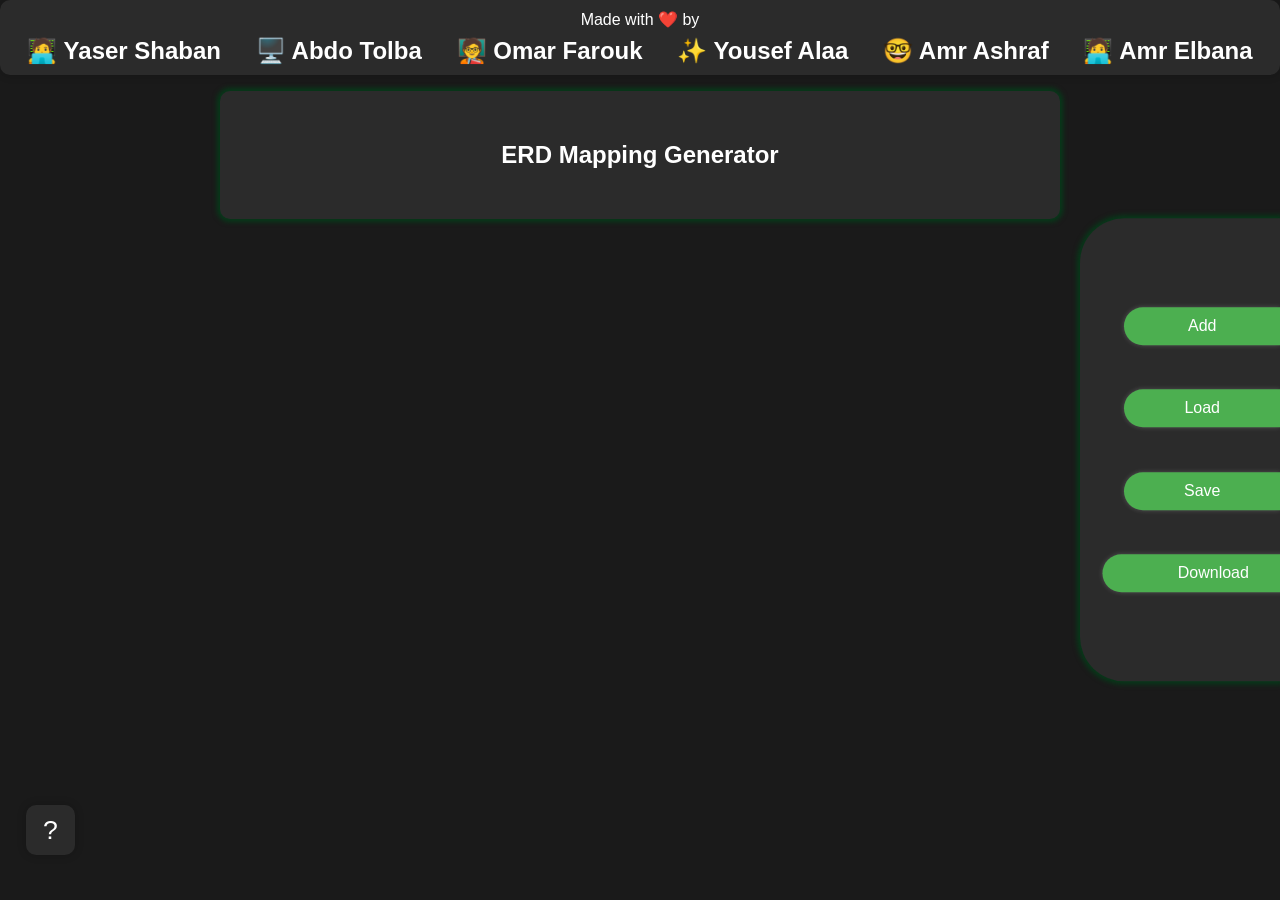
<file: templates/form.html>
<!DOCTYPE html>
<html>
  <head>
    <title>ERD Mapping Generator</title>

    <meta name="viewport" content="width=device-width, initial-scale=1.0" />

    <!-- faveicon -->
    <link rel="icon" type="image/x-icon" href="favicon.png" />

    <style>
      * {
        margin: 0;
        padding: 0;
      }

      body {
        font-family: Arial, sans-serif;
      }

      h1 {
        font-size: 24px;
        margin-top: 30px;
        margin-bottom: 20px;
        text-align: center;
      }

      label {
        display: block;
        margin-bottom: 10px;
      }

      input[type="text"] {
        padding: 10px;
        border: 1px solid #ccc;
        border-radius: 5px;
        font-size: 16px;
        width: 100%;
        box-sizing: border-box;
        margin-bottom: 20px;
      }

      input[type="submit"] {
        background-color: #4caf50;
        color: white;
        padding: 10px 20px;
        border: none;
        border-radius: 5px;
        cursor: pointer;
        font-size: 16px;
      }

      input[type="submit"]:hover {
        background-color: #3e8e41;
      }
    </style>
    <style>
      body {
        font-family: Arial, sans-serif;
        background-color: #1a1a1a;
        color: #ffffff;
        overflow-x: hidden;
        overflow-y: auto;
      }

      .container {
        max-width: 800px;
        margin: 0 auto;
        padding: 20px;
        background-color: #2b2b2b;
        border-radius: 10px;
        box-shadow: 0 0 5px 3px rgba(0, 66, 25, 0.8);
      }

      h1 {
        text-align: center;
        margin-bottom: 30px;
      }

      label {
        display: block;
        margin-bottom: 10px;
        font-weight: bold;
      }

      input[type="text"] {
        width: 100%;
        padding: 10px;
        margin-bottom: 20px;
        border-radius: 5px;
        border: none;
        background-color: #3c3c3c;
        color: #ffffff;
        font-size: 16px;
      }

      button,
      input[type="submit"] {
        display: block;
        padding: 10px 20px;
        border-radius: 5px;
        background-color: #4caf50;
        color: #ffffff;
        font-size: 16px;
        cursor: pointer;
        border: none;

        /* modern floating neon glow effect */
        box-shadow: 0 0 5px rgba(255, 255, 255, 0.2);
        transition: 0.2s;

        user-select: none;
      }

      button:hover,
      input[type="submit"]:hover {
        background-color: #3e8e41;
        /* animated effect looping  */
        animation: pulse 1s infinite;
      }

      .dripple {
        animation: pulse 1s infinite;
      }

      .dripple:hover {
        /* remove animation */
        animation: none;
      }
      /* smoth shrink on click */

      button:active,
      input[type="submit"] {
        transform: scale(0.9);
      }

      .text-center {
        text-align: center;
      }

      .input-group {
        margin-bottom: 20px;
        border: 1px solid #ccc;
        padding: 10px;
        border-radius: 5px;
      }

      .input-group::after {
        content: "";
        display: table;
        clear: both;
      }

      .input-group label {
        float: left;
        width: 100px;
        margin-right: 10px;
        line-height: 32px;
      }

      .input-group input[type="text"] {
        float: left;
        width: calc(100% - 110px);
      }

      .delete-button {
        display: inline-block;
        margin-left: 10px;
        padding: 5px 10px;
        border-radius: 5px;
        background-color: #ff0000;
        color: #ffffff;
        font-size: 16px;
        cursor: pointer;
        border: none;
      }

      .delete-button:hover {
        background-color: #cc0000;
      }

      .buttons-container {
        display: flex;
        justify-content: space-between;
        margin-bottom: 20px;
      }

      @keyframes pulse {
        0% {
          box-shadow: 0 0 0 0 rgba(255, 255, 255, 0.5);
        }

        70% {
          box-shadow: 0 0 0 10px rgba(255, 255, 255, 0);
        }

        100% {
          box-shadow: 0 0 0 0 rgba(255, 255, 255, 0);
        }
      }

      .names {
        display: flex;
        flex-direction: column;

        align-items: center;

        padding: 10px;
        background-color: #2b2b2b;
        border-radius: 10px;
        box-shadow: 0 0 10px rgba(0, 0, 0, 0.2);
        color: #ffffff;

        user-select: none;

        margin-bottom: 1rem;
      }

      .names ul {
        width: 100%;
        display: flex;
        flex-direction: row;

        justify-content: space-around;
        align-items: center;

        flex-wrap: wrap;

        list-style: none;
        padding: 0;
        margin-top: 0.5rem;
      }
      .names ul li {
        transition: 0.3s;
        margin: 0 1rem;
        padding: 0;
        font-size: 1.5rem;
        font-weight: bold;
        background-color: transparent;
        cursor: pointer;
      }
      .names ul li:hover {
        color: #4caf50;
        /* modern shadow styling with animation */
        box-shadow: 0px 5px 20px 0px rgba(255, 255, 255, 0.2);
      }

      @media screen and (min-width: 650px) {
        .buttons-container-side {
          position: fixed;

          background-color: #2b2b2b;
          padding: 10ch 0 10ch 10ch;
          border-radius: 5ch 0 0 5ch;

          box-shadow: 0 0 5px 3px rgba(0, 66, 25, 0.8);
          display: flex;
          flex-direction: column;
          align-items: flex-end;
          top: 50%;
          right: 0;
          transform: translateY(-50%);

          gap: 5ch;
          & .text-center {
            width: 200%;
            display: flex;
            justify-content: flex-end;
          }
          & button,
          & input[type="submit"] {
            border-radius: 5ch 0 0 5ch;
            width: 70%;
            text-align: center;
          }
          & input[type="submit"] {
            transform: translateX(20%);
            width: 100%;
          }
        }
      }

      .help_sign {
        position: fixed;
        bottom: 5%;
        left: 2%;
        padding: 10px;
        width: 2ch;
        height: 2ch;
        background-color: #2b2b2b;
        border-radius: 10px;
        box-shadow: 0 0 10px rgba(0, 0, 0, 0.2);
        font-size: 3ch;
        text-align: center;
        
        & a {
          color: #ffffff;
          text-decoration: none;
        }
        & a:visited {
          color: #ffffff;
        }

        & a:hover {
          color: #4caf50;
          
        }

        & a:active {
          color: #4caf50;
        }
      }

      .help_sign::after {
        content: "Click for more help on how to use";

        opacity: 0;
        visibility: hidden;
        position: absolute;
        top: 0;
        left: 110%;
        width: 300%;
        height: 100%;
        background-color: #2b2b2b;
        border-radius: 10px;
        box-shadow: 0 0 10px rgba(0, 0, 0, 0.2);
        font-size: 1ch;
        color: #ffffff;
        text-align: center;
        padding: 10px;

        transition: all 0.3s 0.5s ease-in-out;
      }

      .help_sign:hover::after {
        opacity: 1;
        visibility: visible;
      }
    </style>
  </head>
  <body>
    <div class="names">
      Made with ❤️ by
      <ul>
        <li>🧑‍💻 Yaser Shaban</li>
        <li>🖥️ Abdo Tolba</li>
        <li>🧑‍🏫 Omar Farouk</li>
        <li>✨ Yousef Alaa</li>
        <li>🤓 Amr Ashraf</li>
        <li>🧑‍💻 Amr Elbana</li>
      </ul>
    </div>
    <div class="container">
      <h1>ERD Mapping Generator</h1>

      <form method="POST" action="/convert">
        <div class="buttons-container buttons-container-side">
          <div class="text-center">
            <button type="button" class="dripple" id="add_field">Add</button>
          </div>
          <div class="text-center">
            <button type="button" id="load_field">Load</button>
          </div>
          <div class="text-center">
            <button type="button" id="save_field">Save</button>
          </div>

          <div class="text-center">
            <input type="submit" value="Download" />
          </div>
        </div>
        <!-- <div class="buttons-container">
          <div class="text-center">
            <button type="button" class="dripple" id="add_field">Add</button>
          </div>
          <div class="text-center">
            <button type="button" id="load_field">Load</button>
          </div>
          <div class="text-center">
            <button type="button" id="save_field">Save</button>
          </div>

          <div class="text-center">
            <input type="submit" value="Download" />
          </div>
        </div> -->
        <div id="input-group-container"></div>
      </form>
    </div>
    <span class="help_sign">
      <a
        target="_blank"
        href="https://drive.google.com/drive/u/5/folders/1jx2cbzkR23fTScqvBtzkB7KVc0lRtcLt"
        >?</a
      >
    </span>
    <script>
      var add_field_button = document.getElementById("add_field");
      var load_field_button = document.getElementById("load_field");
      var save_field_button = document.getElementById("save_field");

      var form = document.getElementsByTagName("form")[0];
      var input_group_container = document.getElementById(
        "input-group-container"
      );

      add_field_button.addEventListener("click", function () {
        var input_group_new = document.createElement("div");
        input_group_new.setAttribute("class", "input-group");
        input_group_new.style.border = "1px solid #ccc";

        var label_new = document.createElement("label");
        label_new.setAttribute("for", "entity");
        label_new.innerText = "Entity name:";

        var entity_input_new = document.createElement("input");
        entity_input_new.setAttribute("type", "text");
        entity_input_new.setAttribute("name", "entity");
        // make it required
        entity_input_new.setAttribute("required", "required");

        var label_new2 = document.createElement("label");
        label_new2.setAttribute("for", "attributes");
        label_new2.innerText = "Attributes (comma-separated):";

        var attributes_input_new = document.createElement("input");
        attributes_input_new.setAttribute("type", "text");
        attributes_input_new.setAttribute("name", "attributes");
        // make it required
        attributes_input_new.setAttribute("required", "required");

        var delete_button_new = document.createElement("button");
        delete_button_new.setAttribute("type", "button");
        delete_button_new.setAttribute("class", "delete-button");
        delete_button_new.innerText = "Delete";
        delete_button_new.addEventListener("click", function () {
          deleteInputGroup(this);
        });

        input_group_new.appendChild(label_new);
        input_group_new.appendChild(entity_input_new);
        input_group_new.appendChild(label_new2);
        input_group_new.appendChild(attributes_input_new);
        input_group_new.appendChild(delete_button_new);

        input_group_container.appendChild(input_group_new);
      });

      function deleteInputGroup(button) {
        button.parentElement.remove();
      }

      save_field_button.addEventListener("click", function () {
        // Select all input fields within input_group_container
        var inputs = input_group_container.querySelectorAll("input");

        var inputString = "";
        for (var i = 0; i < inputs.length; i++) {
          inputString += inputs[i].value;
          if (i != inputs.length - 1) {
            inputString += "\n";
          }
        }

        var blob = new Blob([inputString], { type: "text/plain" });
        var url = URL.createObjectURL(blob);
        var link = document.createElement("a");
        link.setAttribute("href", url);
        link.setAttribute("download", "download.erdmapping");
        link.click();
      });

      load_field_button.addEventListener("click", function () {
        var fileInput = document.createElement("input");
        fileInput.setAttribute("type", "file");
        fileInput.setAttribute("accept", ".erdmapping");
        fileInput.addEventListener("change", function () {
          var reader = new FileReader();
          reader.onload = function () {
            var inputString = reader.result;
            var inputValues = inputString.split("\n");
            var deleted_buttons = document.querySelectorAll(".delete-button");
            for (var i = 0; i < deleted_buttons.length; i++) {
              deleted_buttons[i].click();
            }
            for (var i = 0; i < inputValues.length; i += 2) {
              var inputGroup = document.createElement("div");
              inputGroup.setAttribute("class", "input-group");
              inputGroup.style.border = "1px solid #ccc";

              var entityLabel = document.createElement("label");
              entityLabel.setAttribute("for", "entity");
              entityLabel.innerText = "Entity name:";
              var entityInput = document.createElement("input");
              entityInput.setAttribute("type", "text");
              entityInput.setAttribute("name", "entity");
              entityInput.setAttribute("value", inputValues[i]);
              entityInput.setAttribute("required", "required");

              var attributesLabel = document.createElement("label");
              attributesLabel.setAttribute("for", "attributes");
              attributesLabel.innerText = "Attributes (comma-separated):";
              var attributesInput = document.createElement("input");
              attributesInput.setAttribute("type", "text");
              attributesInput.setAttribute("name", "attributes");
              attributesInput.setAttribute("value", inputValues[i + 1]);
              attributesInput.setAttribute("required", "required");

              var deleteButton = document.createElement("button");
              deleteButton.setAttribute("type", "button");
              deleteButton.setAttribute("class", "delete-button");
              deleteButton.innerText = "Delete";
              deleteButton.addEventListener("click", function () {
                deleteInputGroup(this);
              });

              inputGroup.appendChild(entityLabel);
              inputGroup.appendChild(entityInput);
              inputGroup.appendChild(attributesLabel);
              inputGroup.appendChild(attributesInput);
              inputGroup.appendChild(deleteButton);

              input_group_container.appendChild(inputGroup);
            }
          };

          reader.readAsText(fileInput.files[0]);
        });

        fileInput.click();
      });

      window.addEventListener("dragover", (e) => {
        e.preventDefault();
      });

      window.addEventListener("drop", (e) => {
        e.preventDefault();

        // Access the dropped files
        var file = e.dataTransfer.files[0];
        var reader = new FileReader();

        reader.onload = function (event) {
          console.log(event);
          var inputString = event.target.result;
          var inputValues = inputString.split("\n");
          var deleted_buttons = document.querySelectorAll(".delete-button");
          for (var i = 0; i < deleted_buttons.length; i++) {
            deleted_buttons[i].click();
          }
          for (var i = 0; i < inputValues.length; i += 2) {
            var inputGroup = document.createElement("div");
            inputGroup.setAttribute("class", "input-group");
            inputGroup.style.border = "1px solid #ccc";

            var entityLabel = document.createElement("label");
            entityLabel.setAttribute("for", "entity");
            entityLabel.innerText = "Entity name:";
            var entityInput = document.createElement("input");
            entityInput.setAttribute("type", "text");
            entityInput.setAttribute("name", "entity");
            entityInput.setAttribute("value", inputValues[i]);
            entityInput.setAttribute("required", "required");

            var attributesLabel = document.createElement("label");
            attributesLabel.setAttribute("for", "attributes");
            attributesLabel.innerText = "Attributes (comma-separated):";
            var attributesInput = document.createElement("input");
            attributesInput.setAttribute("type", "text");
            attributesInput.setAttribute("name", "attributes");
            attributesInput.setAttribute("value", inputValues[i + 1]);
            attributesInput.setAttribute("required", "required");

            var deleteButton = document.createElement("button");
            deleteButton.setAttribute("type", "button");
            deleteButton.setAttribute("class", "delete-button");
            deleteButton.innerText = "Delete";
            deleteButton.addEventListener("click", function () {
              deleteInputGroup(this);
            });

            inputGroup.appendChild(entityLabel);
            inputGroup.appendChild(entityInput);
            inputGroup.appendChild(attributesLabel);
            inputGroup.appendChild(attributesInput);
            inputGroup.appendChild(deleteButton);

            input_group_container.appendChild(inputGroup);
          }
        };

        // onyl if the fle extination is .erdmapping
        if (
          file.name.split(".").pop().toLowerCase() ==
            "erdmapping".toLocaleLowerCase() ||
          file.name.split(".").pop().toLowerCase() == "txt".toLocaleLowerCase()
        ) {
          reader.readAsText(file);
        } else {
          alert("Format not supported\nمتأكد الملف ده بتاعك اصلا؟ 👀");
        }
      });

      //   function drop(e) {
      //     e.stopPropagation();
      //     e.preventDefault();
      //     e.dataTransfer.dropEffect = "copy";
      //     console.log("dropping");
      //     var file = e.dataTransfer.files[0];
      //     var reader = new FileReader();
      //     reader.onload = function (event) {
      //       var inputString = event.target.result;
      //       var inputValues = inputString.split("\n");
      //       var deleted_buttons = document.querySelectorAll(".delete-button");
      //       for (var i = 0; i < deleted_buttons.length; i++) {
      //         deleted_buttons[i].click();
      //       }
      //       for (var i = 0; i < inputValues.length; i += 2) {
      //         var inputGroup = document.createElement("div");
      //         inputGroup.setAttribute("class", "input-group");
      //         inputGroup.style.border = "1px solid #ccc";

      //         var entityLabel = document.createElement("label");
      //         entityLabel.setAttribute("for", "entity");
      //         entityLabel.innerText = "Entity name:";
      //         var entityInput = document.createElement("input");
      //         entityInput.setAttribute("type", "text");
      //         entityInput.setAttribute("name", "entity");
      //         entityInput.setAttribute("value", inputValues[i]);
      //         entityInput.setAttribute("required", "required");

      //         var attributesLabel = document.createElement("label");
      //         attributesLabel.setAttribute("for", "attributes");
      //         attributesLabel.innerText = "Attributes (comma-separated):";
      //         var attributesInput = document.createElement("input");
      //         attributesInput.setAttribute("type", "text");
      //         attributesInput.setAttribute("name", "attributes");
      //         attributesInput.setAttribute("value", inputValues[i + 1]);
      //         attributesInput.setAttribute("required", "required");

      //         var deleteButton = document.createElement("button");
      //         deleteButton.setAttribute("type", "button");
      //         deleteButton.setAttribute("class", "delete-button");
      //         deleteButton.innerText = "Delete";
      //         deleteButton.addEventListener("click", function () {
      //           deleteInputGroup(this);
      //         });

      //         inputGroup.appendChild(entityLabel);
      //         inputGroup.appendChild(entityInput);
      //         inputGroup.appendChild(attributesLabel);
      //         inputGroup.appendChild(attributesInput);
      //         inputGroup.appendChild(deleteButton);

      //         input_group_container.appendChild(inputGroup);
      //       }
      //     };
      //   }
    </script>
  </body>
</html>
</file>
